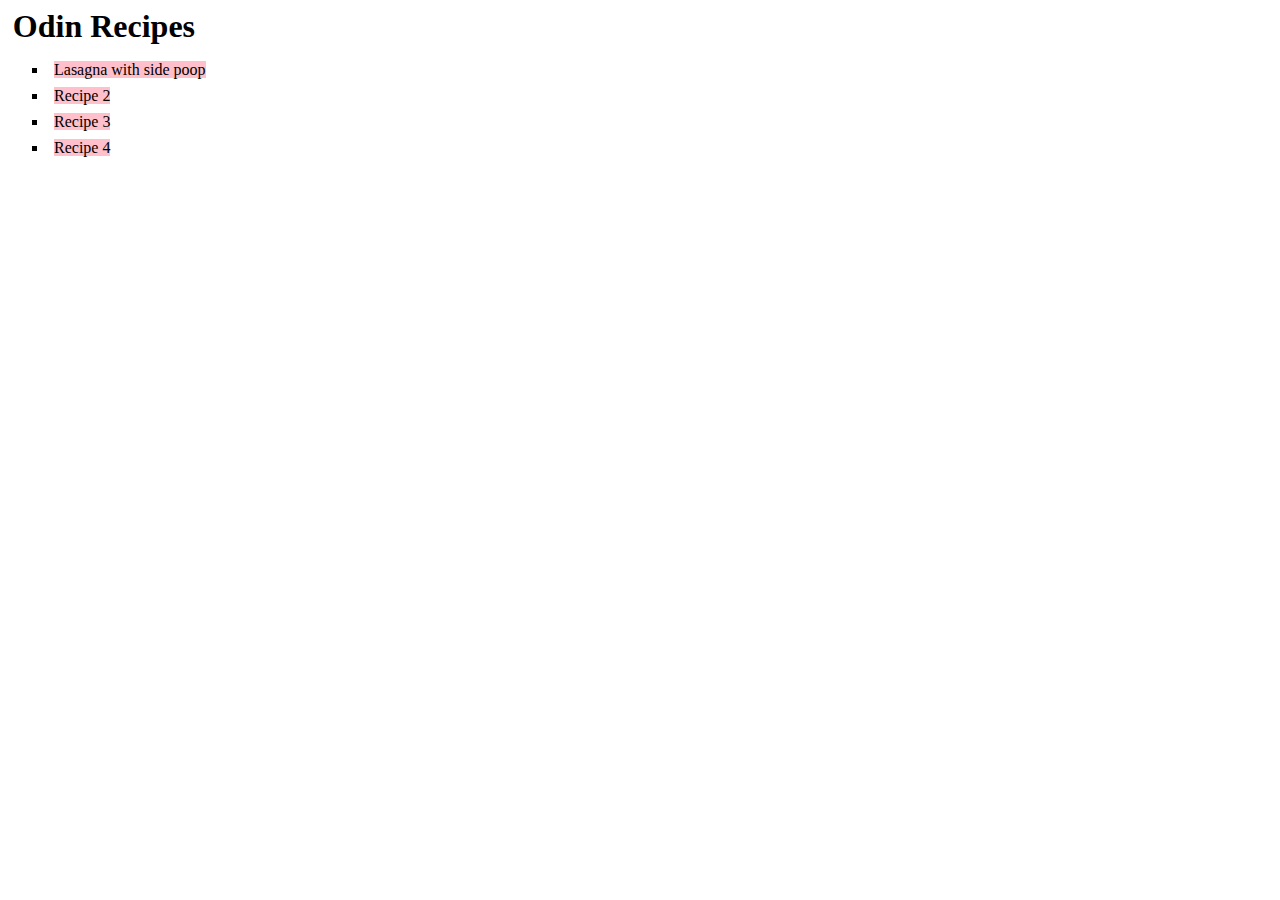
<file: index.html>
<!DOCTYPE html>
<html lang="en">
<head>
    <meta charset="UTF-8">
    <meta name="viewport" content="width=device-width, initial-scale=1.0">
    <title>Recipes | The Odin Project</title>
    <link rel="stylesheet" href="styles/styles.css">
</head>
<body>
    <h1>Odin Recipes</h1>
    <ul>
        <li><a href="recipes/lasagna.html">Lasagna with side poop</a></li>
        <li><a href="recipes/lasagna.html">Recipe 2</a></li>
        <li><a href="recipes/lasagna.html">Recipe 3</a></li>
        <li><a href="recipes/lasagna.html">Recipe 4</a></li>
    </ul>
</body>
</html>
</file>
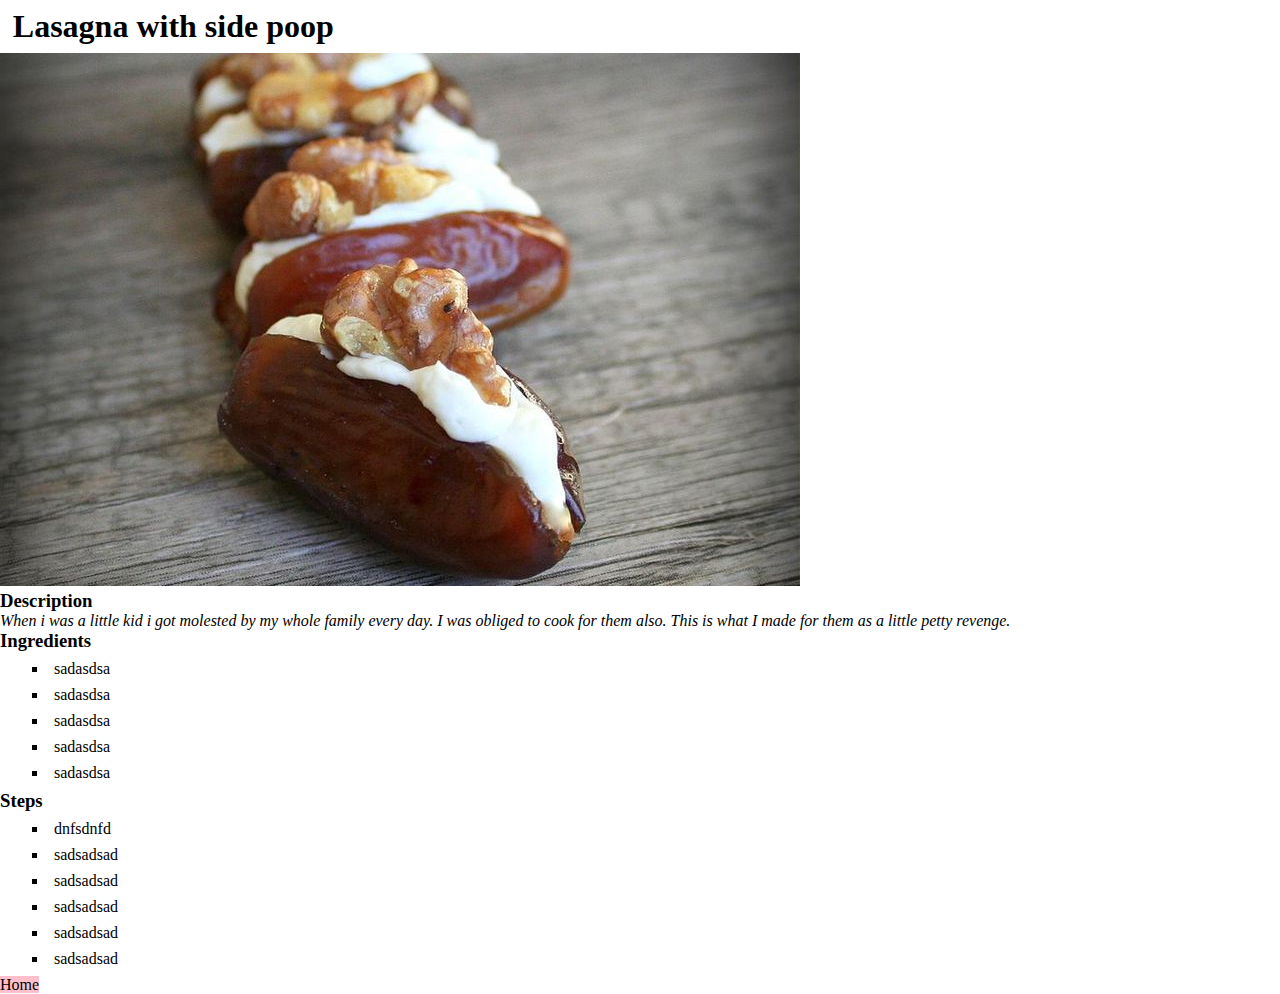
<file: recipes/lasagna.html>
<!DOCTYPE html>
<html lang="en">
<head>
    <meta charset="UTF-8">
    <link rel="stylesheet" href="../styles/styles.css">
    <meta name="viewport" content="width=device-width, initial-scale=1.0">
    <title>Lasagna with side poop</title>
</head>
<body>
    <h1>Lasagna with side poop</h1>
    <img src="../img/3344403_Stuffed-Dates-4x3-1adbe304ae394edb9fde7b42ab42da52.jpg" alt="">
    <h3>Description</h3>
    <p><em>When i was a little kid i got molested by my whole family every day. I was obliged to cook for them also. This is what I made for them as a little petty revenge.</em></p>
    
    <h3>Ingredients</h3>
    <ul>
        <li>sadasdsa</li>
        <li>sadasdsa</li>
        <li>sadasdsa</li>
        <li>sadasdsa</li>
        <li>sadasdsa</li>
    </ul>
    <h3>Steps</h3>
    <ol>
        <li>dnfsdnfd</li>
        <li>sadsadsad</li>
        <li>sadsadsad</li>
        <li>sadsadsad</li>
        <li>sadsadsad</li>
        <li>sadsadsad</li>
    </ol>
    <a href="../index.html">Home</a>
</body>
</html>
</file>
<file: styles/styles.css>
*{
    margin: 0;
    padding: 0;
    box-sizing: border-box;
}

h1{
    padding: 0.25em 0.4em;
}

li{
    padding-left: 0.5em;
    margin: 0.5em 1.5em ;
    list-style: square inside;
}

a{
    background-color: pink;
    text-decoration: none;
    color: black;
}
</file>
